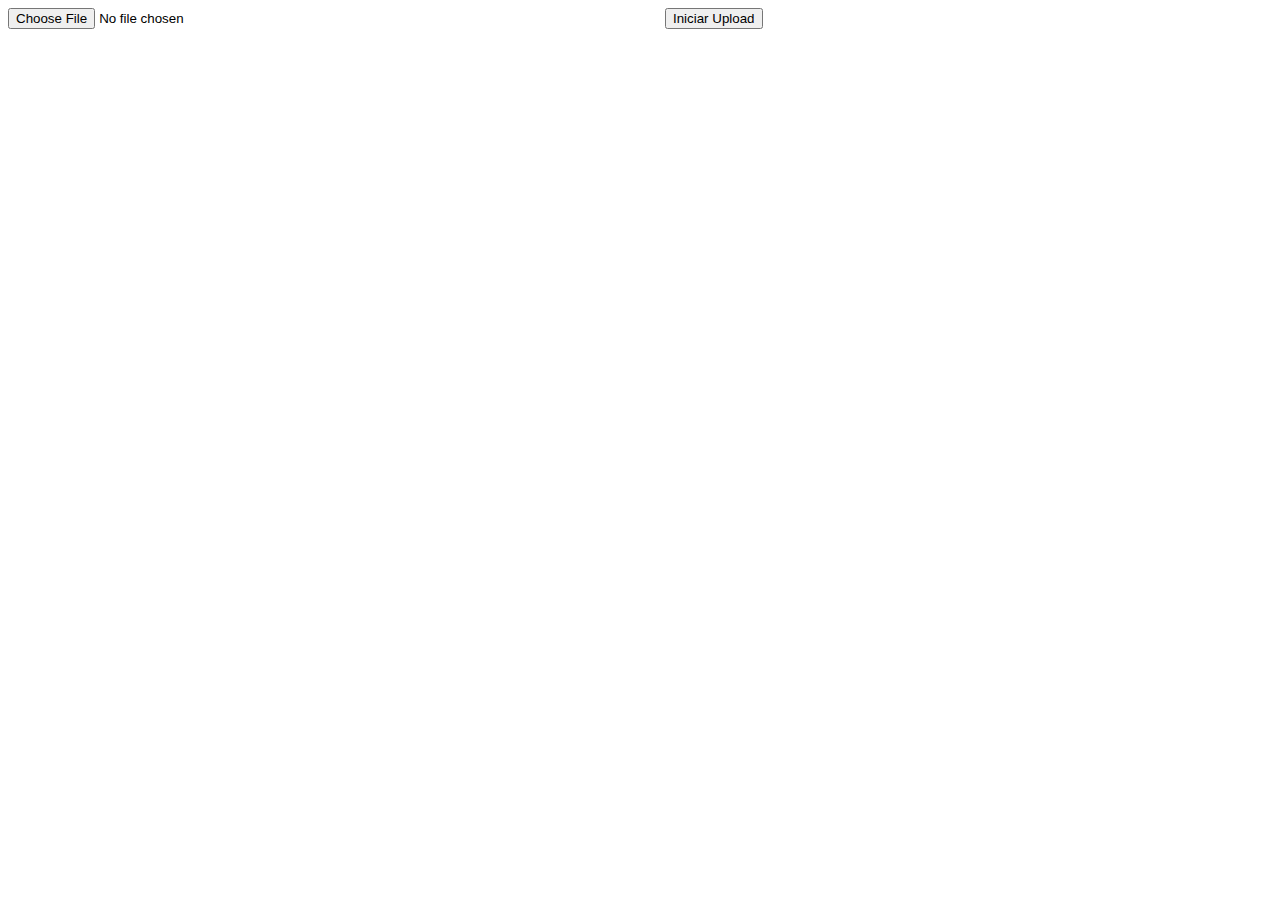
<file: WebContent/pages/upload.html>
<!DOCTYPE html>
<html lang="pt-br">
<meta charset="UTF-8">
<body>
	<form method="post" enctype="multipart/form-data" id="frmUpload" action="../activity.do?acao=upload">
		<div><input type="file" id="txtArquivo" name="arquivo">
		     <input type="submit" id="btnEnviar" value="Iniciar Upload" style="margin-left:400px"></div>
	</form>
</body>
</file>
